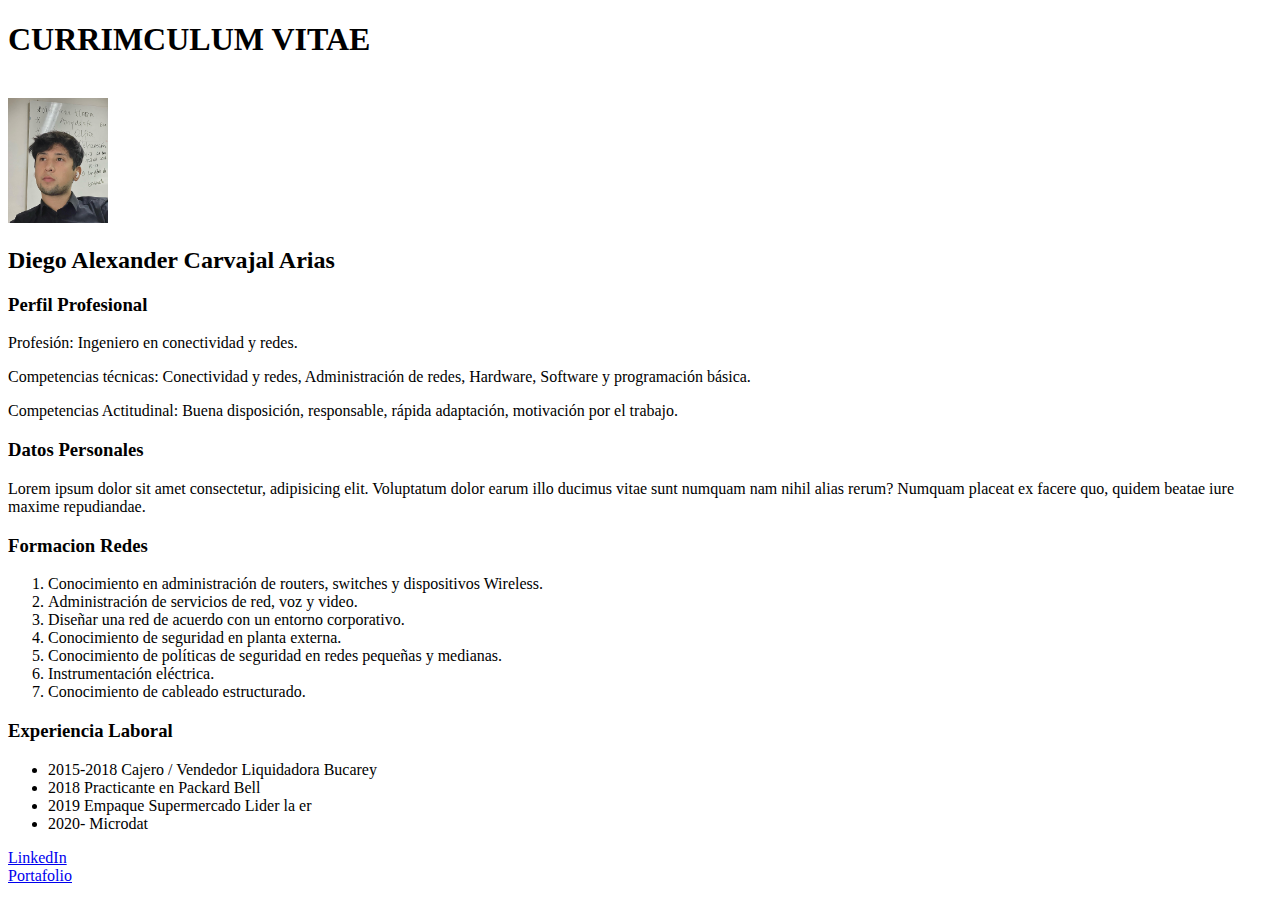
<file: index.html>
<!DOCTYPE html>
<html lang="en">
<head>
    <meta charset="UTF-8">
    <meta http-equiv="X-UA-Compatible" content="IE=edge">
    <meta name="viewport" content="width=device-width, initial-scale=1.0">
    <title>CURRICULUM</title>
    <link rel="icon" type="image/png" href="/assets/favicon/icon.png">
    <link rel="stylesheet" href="assets/css/style.css">
</head>
<body>

        <div class="principal">
        <div class="box" id="box1">
            <h1>CURRIMCULUM VITAE</h1>
        </div>
        <br>
        <div >
            <img class="box" id="box2"src="/assets/imgs/foto.jpg" width="100" alt="Foto de CURRICULUM"  aling="right">
        </div>
        </div>    
            <h2>Diego Alexander Carvajal Arias</h2>
            <h3>Perfil Profesional</h3>
                <p>Profesión:           Ingeniero en conectividad y redes.</p>                     
                <p>Competencias técnicas: Conectividad y redes, Administración de redes, Hardware, Software y programación básica.</p>
                <p>Competencias Actitudinal: Buena disposición, responsable, rápida adaptación, motivación por el trabajo.</P>
                <h3>Datos Personales</h3>
                <p>Lorem ipsum dolor sit amet consectetur, adipisicing elit. Voluptatum dolor earum illo ducimus vitae sunt numquam nam nihil alias rerum? Numquam placeat ex facere quo, quidem beatae iure maxime repudiandae.</p>
                <h3>Formacion Redes</h3>
                <ol>
                    <li>Conocimiento en administración de routers, switches y dispositivos Wireless.</li>
                    <li>Administración de servicios de red, voz y video.</li>
                    <li>Diseñar una red de acuerdo con un entorno corporativo.</li>
                    <li>Conocimiento de seguridad en planta externa.</li>
                    <li>Conocimiento de políticas de seguridad en redes pequeñas y medianas.</li>
                    <li>Instrumentación eléctrica.</li>
                    <li>Conocimiento de cableado estructurado.</li>
                </ol>
            <h3>Experiencia Laboral</h3>
            <ul>
                <li>2015-2018 			Cajero /  Vendedor Liquidadora Bucarey</li>
                <li>2018				Practicante en Packard Bell</li>       
                <li>2019				Empaque Supermercado Lider la er
                <li>2020-               Microdat</li>
            </ul>

            <a href="https://www.linkedin.com/in/diego-carvajal-arias-9756b311a" target="_blank">LinkedIn</a>
            <br>
            <a href="portafolio.html" target="_blank">Portafolio</a>
</body>
</html>
</file>
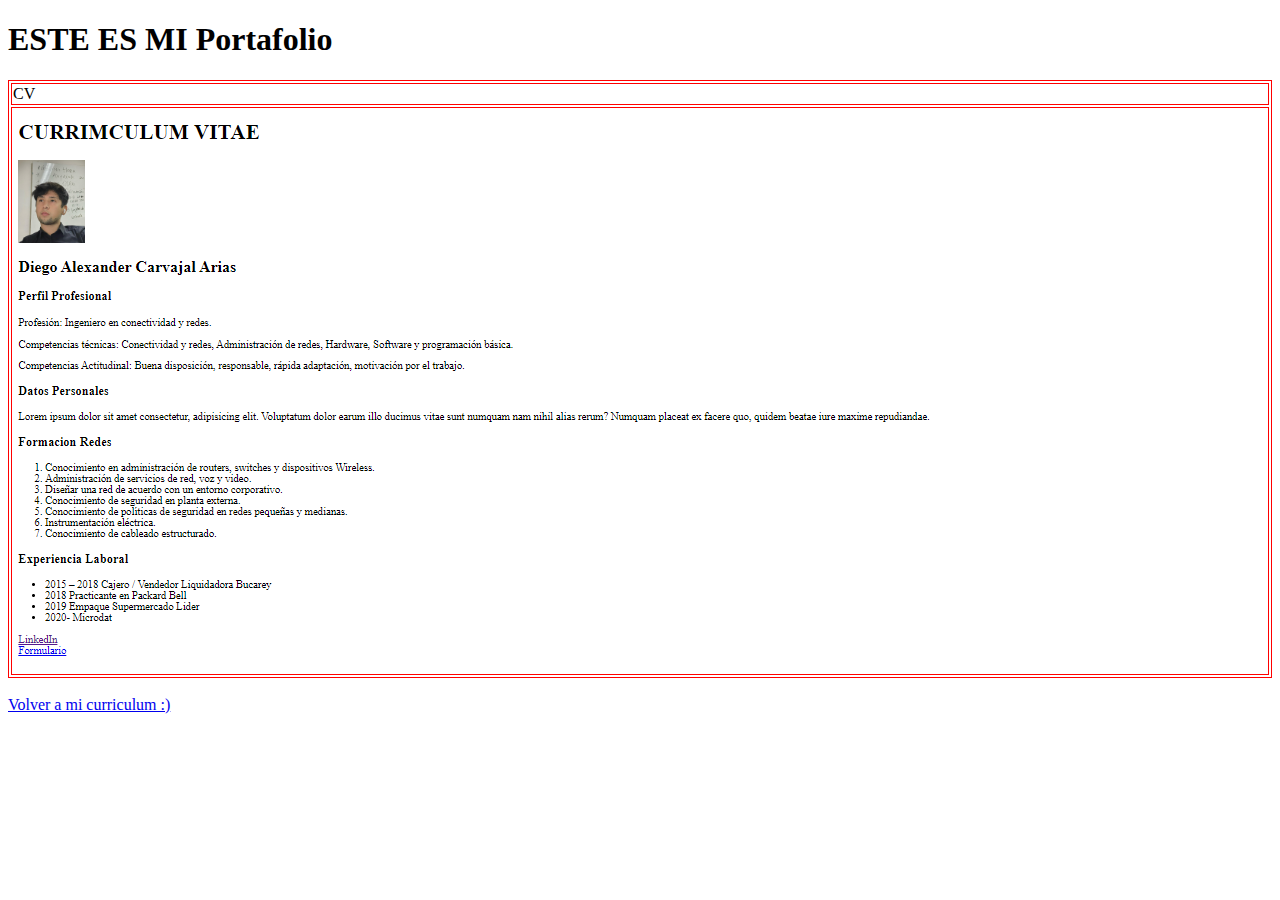
<file: portafolio.html>
<!DOCTYPE html>
<html lang="en">
<head>
    <meta charset="UTF-8">
    <meta http-equiv="X-UA-Compatible" content="IE=edge">
    <meta name="viewport" content="width=device-width, initial-scale=1.0">
    <title>Portafolio</title>
    <link rel="icon" type="image/png" href="/assets/favicon/icon.png">
    <style>
        table {
            width: 100%;
            border: 1px solid rgb(255, 0, 0);
        }
        th, td {
        width: 25%;
        text-align: left;
        vertical-align: top;
        border: 1px solid rgb(255, 0, 0);
        }
    </style>
</head>
<body>
    <h1>ESTE ES MI Portafolio</h1>
    <table>
        <tr>
            <td>CV</td>
        </tr>
        <tr>
            <td><img src="/assets/imgs/pantallazo.png" alt="Pantallazo de mi CV"></td>
        </tr>
    </table>
    <br>
    <a href="index.html" target="_blank">Volver a mi curriculum :)</a>
</body>
</html>
</file>
<file: assets/css/style.css>
/*body {
    background-color: grey;
    padding: 0;
    margin: 0;
    }
.box
    {     
        
        margin: 100x 10px;
        padding: 30px;
        border: 1px solid red;
    }
.principal
    {     
        background-color: green;        
        color: red; 
        border: 1px solid red;

    }
#box2
{
    display: inline-block;
    background-position: bottom left;
}
#box1
{display: inline-block;
    background-position: bottom right;
} */
</file>
